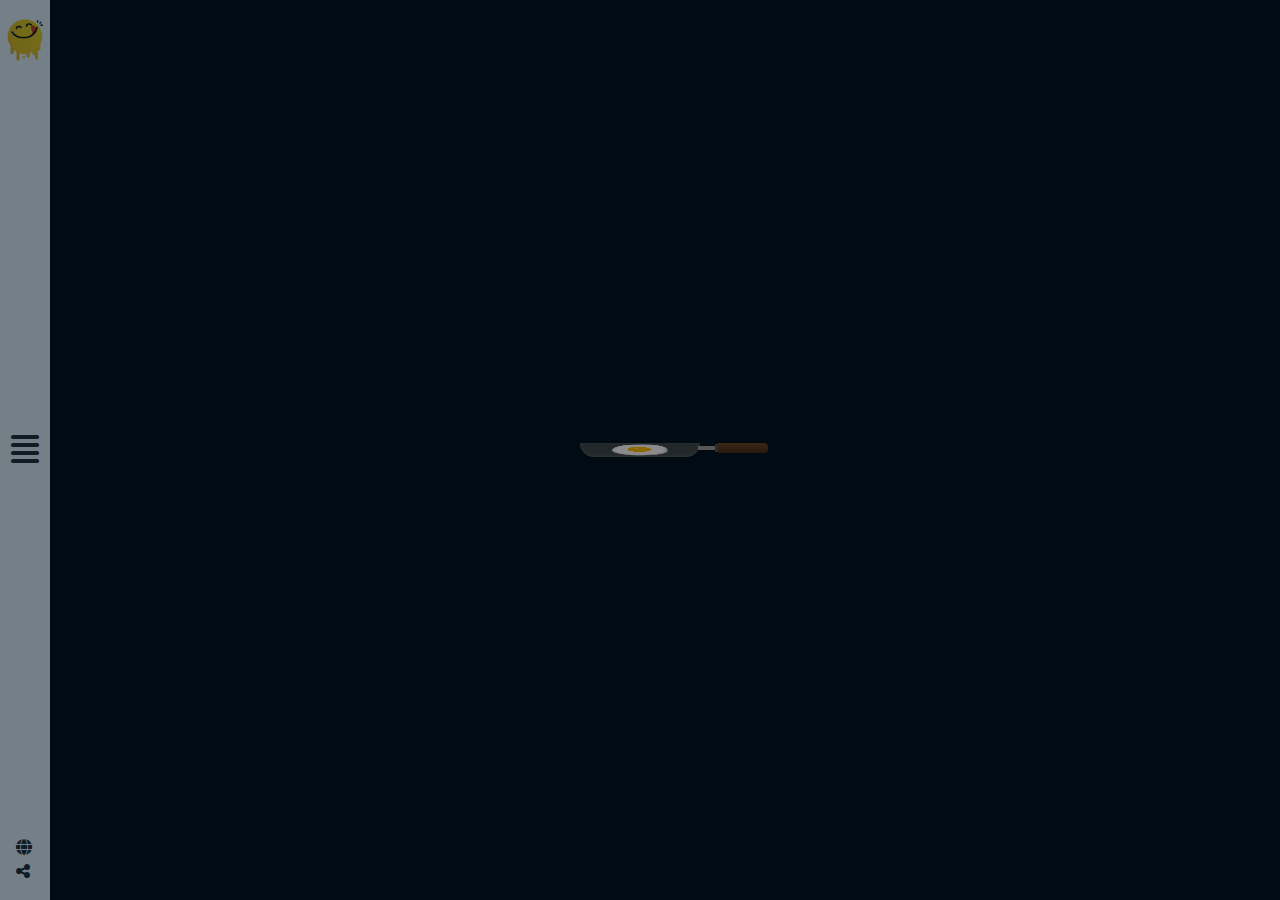
<file: index.html>
<!DOCTYPE html>
<html lang="en">

<head>
    <meta charset="UTF-8">
    <meta name="viewport" content="width=device-width, initial-scale=1.0">
    <title>Yummy</title>
    <link rel="stylesheet" href="https://cdnjs.cloudflare.com/ajax/libs/font-awesome/6.7.2/css/all.min.css"
        integrity="sha512-Evv84Mr4kqVGRNSgIGL/F/aIDqQb7xQ2vcrdIwxfjThSH8CSR7PBEakCr51Ck+w+/U6swU2Im1vVX0SVk9ABhg=="
        crossorigin="anonymous" referrerpolicy="no-referrer" />
    <link rel="stylesheet" href="./css/bootstrap.min.css">
    <link rel="stylesheet" href="./css/style.css">
</head>

<body class="bg-black">

    <div class="sideBar d-flex z-3">
        <div class="links bg-black text-white d-flex flex-column justify-content-between p-4">
            <div class="menu-items d-flex flex-column gap-3">
                <a href="./search.html">Search</a>
                <a href="./category.html">Categories</a>
                <a href="./area.html">Area</a>
                <a href="./ingredient.html">Ingredients</a>
                <a href="./contact us.html">Contact Us</a>
            </div>
            <div class="social text-white d-flex flex-column gap-2">
                <div class="icons">
                    <i class="fa-brands fa-facebook"></i>
                    <i class="fa-brands fa-twitter"></i>
                    <i class="fa-solid fa-globe"></i>
                </div>
                <p class="mb-0">Copyright Â© 2025 All Rights Reserved.</p>
            </div>
        </div>

        <div class="icons-panel bg-white d-flex flex-column justify-content-between align-items-center p-3">
            <img src="./images/logo.png" alt="logo" class="logo">
            <i class="fa-solid open-close-icon fa-2x fa-align-justify"></i>
            <div class="bottom">
                <i class="fa-solid fa-globe"></i>
                <i class="fa-solid fa-share-nodes"></i>
            </div>

        </div>
    </div>

    <div class="loading">
        <span class="loader"></span>
    </div>

    <section class="sec mt-5">
        <div class="container">
            <div class="row data">
                <div class="meal-box position-relative">
                    <div class="layer position-absolute top-0 end-0 bottom-0 start-0 d-flex align-items-center justify-content-center text-white">
                        <h2>hello</h2>
                    </div>
                </div>
            </div>
        </div>
    </section>


    <div class="text-white mt-5">
        <div class="container">
            <div class="row foodInfo">

            </div>
        </div>
    </div>

    <script src="./js/bootstrap.bundle.min.js"></script>
    <script src="./js/jquery-3.7.1.min.js"></script>
    <script src="./js/index.js"></script>
</body>

</html>
</file>
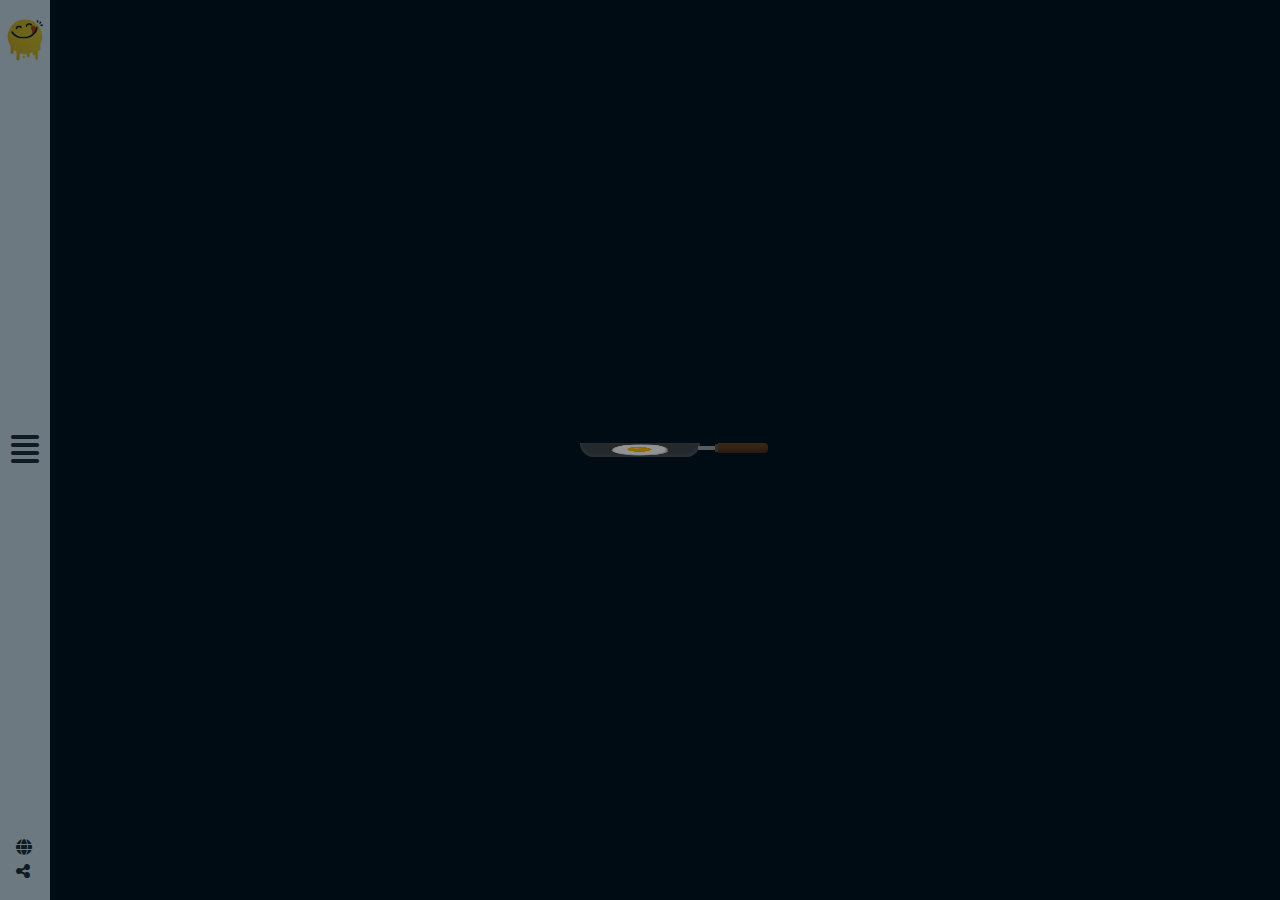
<file: area.html>
<!DOCTYPE html>
<html lang="en">
<head>
    <meta charset="UTF-8">
    <meta name="viewport" content="width=device-width, initial-scale=1.0">
    <title>Area</title>
    <link rel="stylesheet" href="https://cdnjs.cloudflare.com/ajax/libs/font-awesome/6.7.2/css/all.min.css"
        integrity="sha512-Evv84Mr4kqVGRNSgIGL/F/aIDqQb7xQ2vcrdIwxfjThSH8CSR7PBEakCr51Ck+w+/U6swU2Im1vVX0SVk9ABhg=="
        crossorigin="anonymous" referrerpolicy="no-referrer" />
    <link rel="stylesheet" href="./css/bootstrap.min.css">
    <link rel="stylesheet" href="./css/style.css">
</head>
<body class="bg-black">
    
     <div class="sideBar d-flex z-3">
        <div class="links bg-black text-white d-flex flex-column justify-content-between p-4">
            <div class="menu-items d-flex flex-column gap-3">
                <a href="./search.html">Search</a>
                <a href="./category.html">Categories</a>
                <a href="./area.html">Area</a>
                <a href="./ingredient.html">Ingredients</a>
                <a href="./contact us.html">Contact Us</a>
            </div>
            <div class="social text-white d-flex flex-column gap-2">
                <div class="icons">
                    <i class="fa-brands fa-facebook"></i>
                    <i class="fa-brands fa-twitter"></i>
                    <i class="fa-solid fa-globe"></i>
                </div>
                <p class="mb-0">Copyright Â© 2025 All Rights Reserved.</p>
            </div>
        </div>

        <div class="icons-panel bg-white d-flex flex-column justify-content-between align-items-center p-3">
            <img src="./images/logo.png" alt="logo" class="logo">
            <i class="fa-solid open-close-icon fa-2x fa-align-justify"></i>
            <div class="bottom">
                <i class="fa-solid fa-globe"></i>
                <i class="fa-solid fa-share-nodes"></i>
            </div>

        </div>
    </div>

     <div class="loading">
        <span class="loader"></span>
    </div>

    <section class="sec mt-5">
        <div class="container">
            <div class="row country">
                <div class="col-sm-12 col-md-3 col-lg-3 d-flex flex-column align-items-center justify-content-center">
                    
                </div>
            </div>
        </div>
    </section>


    <div class="text-white mt-5">
        <div class="container">
            <div class="row countryFood">
            </div>
        </div>
    </div>


    <div class="text-white mt-5">
        <div class="container">
            <div class="row foodInfo">

            </div>
        </div>
    </div>


    <script src="./js/bootstrap.bundle.min.js"></script>
    <script src="./js/jquery-3.7.1.min.js"></script>
    <script src="./js/area.js"></script>
</body>
</html>
</file>
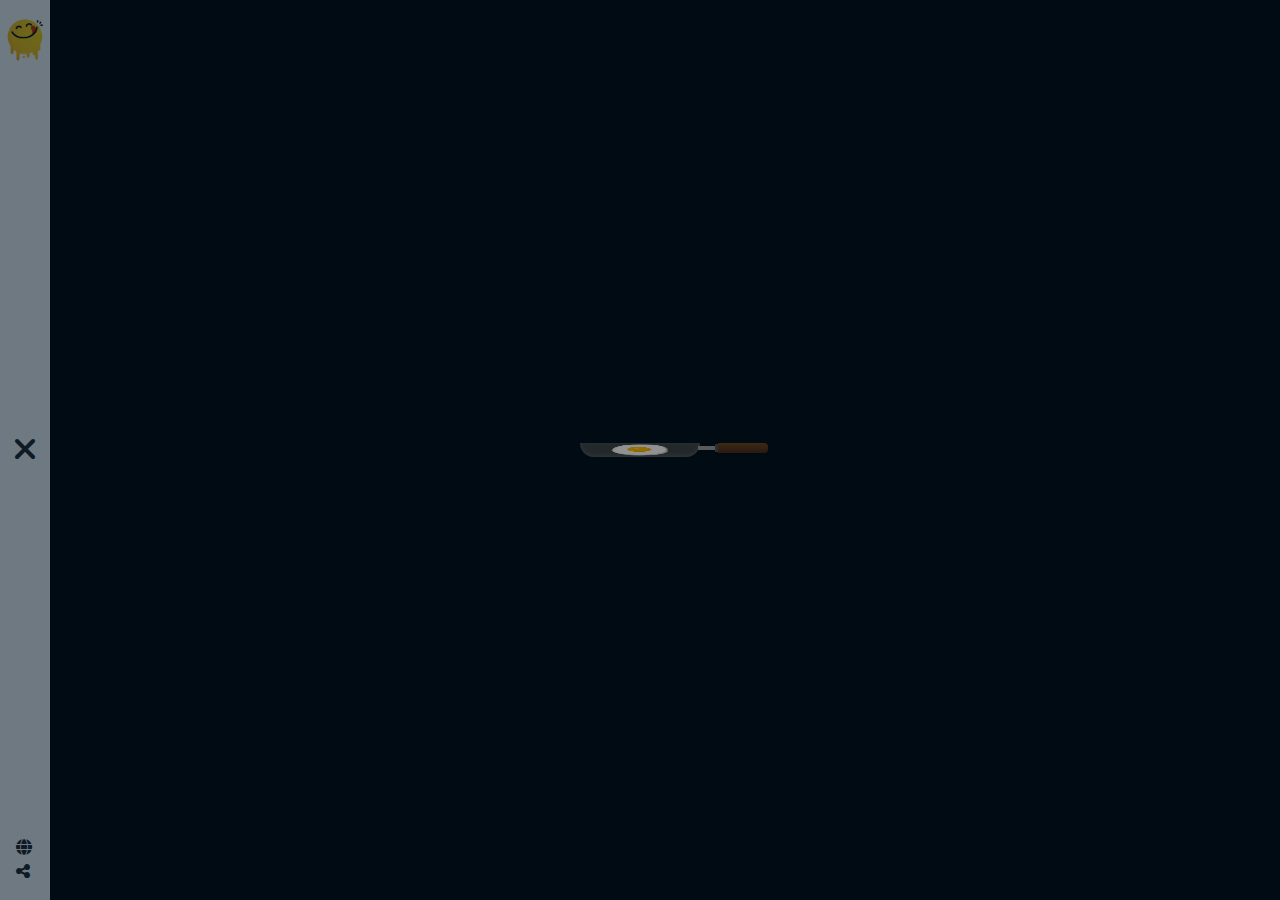
<file: category.html>
<!DOCTYPE html>
<html lang="en">

<head>
    <meta charset="UTF-8">
    <meta name="viewport" content="width=device-width, initial-scale=1.0">
    <title>Categories</title>
    <link rel="stylesheet" href="https://cdnjs.cloudflare.com/ajax/libs/font-awesome/6.7.2/css/all.min.css"
        integrity="sha512-Evv84Mr4kqVGRNSgIGL/F/aIDqQb7xQ2vcrdIwxfjThSH8CSR7PBEakCr51Ck+w+/U6swU2Im1vVX0SVk9ABhg=="
        crossorigin="anonymous" referrerpolicy="no-referrer" />
    <link rel="stylesheet" href="./css/bootstrap.min.css">
    <link rel="stylesheet" href="./css/style.css">
</head>

<body class="bg-black">

     <div class="sideBar d-flex z-3">
        <div class="links bg-black text-white d-flex flex-column justify-content-between p-4">
            <div class="menu-items d-flex flex-column gap-3">
                <a href="./search.html">Search</a>
                <a href="./category.html">Categories</a>
                <a href="./area.html">Area</a>
                <a href="./ingredient.html">Ingredients</a>
                <a href="./contact us.html">Contact Us</a>
            </div>
            <div class="social text-white d-flex flex-column gap-2">
                <div class="icons">
                    <i class="fa-brands fa-facebook"></i>
                    <i class="fa-brands fa-twitter"></i>
                    <i class="fa-solid fa-globe"></i>
                </div>
                <p class="mb-0">Copyright Â© 2025 All Rights Reserved.</p>
            </div>
        </div>

        <div class="icons-panel bg-white d-flex flex-column justify-content-between align-items-center p-3 ">
            <img src="./images/logo.png" alt="logo" class="logo">
            <i class="fa-solid fa-xmark fa-2x close-icon"></i>
            <div class="bottom">
                <i class="fa-solid fa-globe"></i>
                <i class="fa-solid fa-share-nodes"></i>
            </div>

        </div>
    </div>

     <div class="loading">
        <span class="loader"></span>
    </div>

    <section>
        <div class="container mt-5">
            <div class="row data">
            </div>
        </div>
    </section>


    <script src="./js/bootstrap.bundle.min.js"></script>
    <script src="./js/jquery-3.7.1.min.js"></script>
    <script src="./js/category.js"></script>
</body>

</html>
</file>
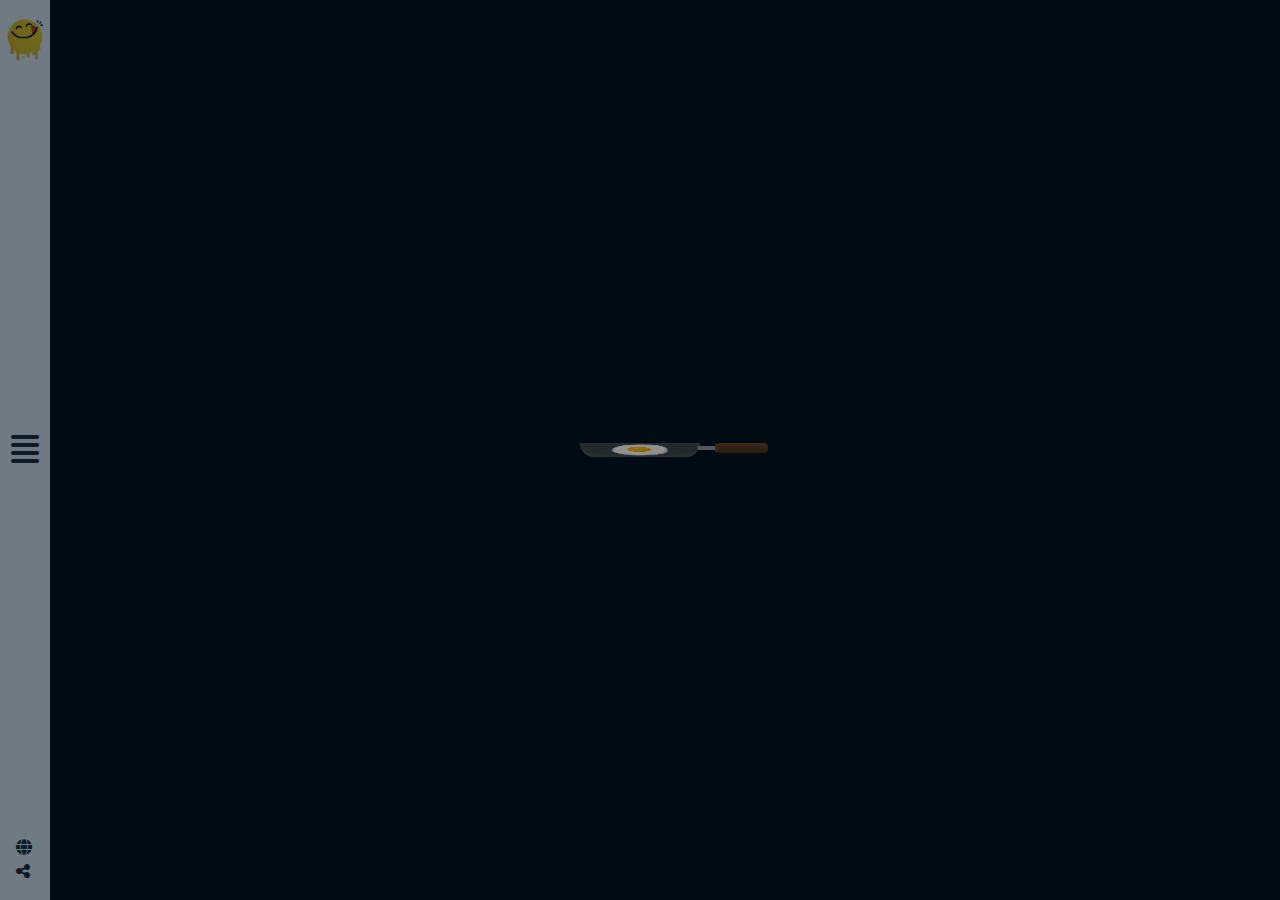
<file: ingredient.html>
<!DOCTYPE html>
<html lang="en">
<head>
    <meta charset="UTF-8">
    <meta name="viewport" content="width=device-width, initial-scale=1.0">
    <title>Ingredient</title>
    <link rel="stylesheet" href="https://cdnjs.cloudflare.com/ajax/libs/font-awesome/6.7.2/css/all.min.css"
        integrity="sha512-Evv84Mr4kqVGRNSgIGL/F/aIDqQb7xQ2vcrdIwxfjThSH8CSR7PBEakCr51Ck+w+/U6swU2Im1vVX0SVk9ABhg=="
        crossorigin="anonymous" referrerpolicy="no-referrer" />
    <link rel="stylesheet" href="./css/bootstrap.min.css">
    <link rel="stylesheet" href="./css/style.css">
</head>
<body class="bg-black">
    
 <div class="sideBar d-flex z-3">
        <div class="links bg-black text-white d-flex flex-column justify-content-between p-4">
            <div class="menu-items d-flex flex-column gap-3">
                <a href="./search.html">Search</a>
                <a href="./category.html">Categories</a>
                <a href="./area.html">Area</a>
                <a href="./ingredient.html">Ingredients</a>
                <a href="./contact us.html">Contact Us</a>
            </div>
            <div class="social text-white d-flex flex-column gap-2">
                <div class="icons">
                    <i class="fa-brands fa-facebook"></i>
                    <i class="fa-brands fa-twitter"></i>
                    <i class="fa-solid fa-globe"></i>
                </div>
                <p class="mb-0">Copyright Â© 2025 All Rights Reserved.</p>
            </div>
        </div>

        <div class="icons-panel bg-white d-flex flex-column justify-content-between align-items-center p-3">
            <img src="./images/logo.png" alt="logo" class="logo">
            <i class="fa-solid open-close-icon fa-2x fa-align-justify"></i>
            <div class="bottom">
                <i class="fa-solid fa-globe"></i>
                <i class="fa-solid fa-share-nodes"></i>
            </div>

        </div>
    </div>
    
 <div class="loading">
        <span class="loader"></span>
    </div>

    <section class="mt-5 text-white">
        <div class="container">
            <div class="row ingred">
                
            </div>
        </div>
    </section>

        <div class="text-white mt-5">
        <div class="container">
            <div class="row countryFood">
            </div>
        </div>
    </div>


    <div class="text-white mt-5">
        <div class="container">
            <div class="row ingredientMeals" style="display: none;">
            </div>

        </div>
    </div>



    <div class="text-white mt-5">
        <div class="container">
            <div class="row foodInfo">

            </div>
        </div>
    </div>



     <script src="./js/bootstrap.bundle.min.js"></script>
    <script src="./js/jquery-3.7.1.min.js"></script>
    <script src="./js/ingredient.js"></script>
</body>
</html>
</file>
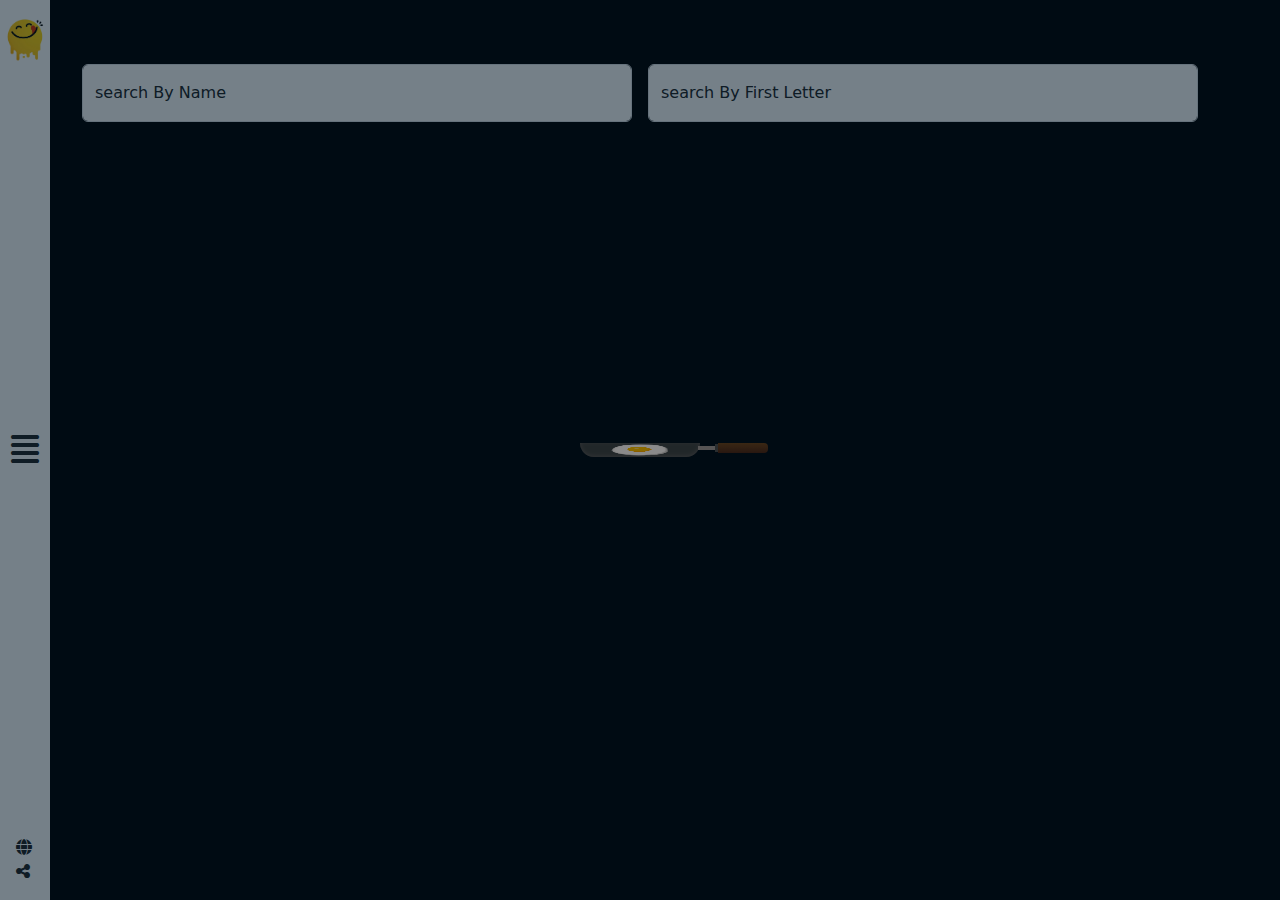
<file: search.html>
<!DOCTYPE html>
<html lang="en">

<head>
    <meta charset="UTF-8">
    <meta name="viewport" content="width=device-width, initial-scale=1.0">
    <title>search</title>
    <link rel="stylesheet" href="https://cdnjs.cloudflare.com/ajax/libs/font-awesome/6.7.2/css/all.min.css"
        integrity="sha512-Evv84Mr4kqVGRNSgIGL/F/aIDqQb7xQ2vcrdIwxfjThSH8CSR7PBEakCr51Ck+w+/U6swU2Im1vVX0SVk9ABhg=="
        crossorigin="anonymous" referrerpolicy="no-referrer" />
    <link rel="stylesheet" href="./css/bootstrap.min.css">
    <link rel="stylesheet" href="./css/style.css">
</head>

<body class="bg-black">


     <div class="sideBar d-flex  z-3">
        <div class="links bg-black text-white d-flex flex-column justify-content-between p-4">
            <div class="menu-items d-flex flex-column gap-3">
                <a href="./search.html">Search</a>
                <a href="./category.html">Categories</a>
                <a href="./ingredient.html">Ingredients</a>
                <a href="./contact us.html">Contact Us</a>
            </div>
            <div class="social text-white d-flex flex-column gap-2">
                <div class="icons">
                    <i class="fa-brands fa-facebook"></i>
                    <i class="fa-brands fa-twitter"></i>
                    <i class="fa-solid fa-globe"></i>
                </div>
                <p class="mb-0">Copyright Â© 2025 All Rights Reserved.</p>
            </div>
        </div>

        <div class="icons-panel bg-white d-flex flex-column justify-content-between align-items-center p-3">
            <img src="./images/logo.png" alt="logo" class="logo">
            <i class="fa-solid open-close-icon fa-2x fa-align-justify"></i>

            <div class="bottom">
                <i class="fa-solid fa-globe"></i>
                <i class="fa-solid fa-share-nodes"></i>
            </div>

        </div>
    </div>

     <div class="loading">
        <span class="loader"></span>
    </div>

    <section class="input">
        <div class="container d-flex gap-3 mt-5">
            <div class="form-floating mb-3 mt-3 w-50">
                <input type="text" class="form-control" id="searchInput" placeholder="search By Name">
                <label for="searchInput">search By Name</label>
            </div>
            <div class="form-floating mb-3 mt-3 w-50">
                <input type="text" class="form-control" id="searchByLetterInput" placeholder="search By First Letter">
                <label for="searchByLetterInput">search By First Letter</label>
            </div>
        </div>
    </section>

    <section>
        <div class="container mt-5">
            <div class="row data">
            </div>
        </div>
    </section>

    <section class="text-white">
        <div class="container mt-5">
            <div class="row foodInfo">
            </div>
        </div>
    </section>




    <script src="./js/bootstrap.bundle.min.js"></script>
    <script src="./js/jquery-3.7.1.min.js"></script>
    <script src="./js/search.js"></script>
</body>

</html>
</file>
<file: css/style.css>
.sideBar {
  position: fixed;
  top: 0;
  left: 0;
  width: 300px;
  height: 100vh;
  z-index: 3;
}
.links {
  width: 250px;
  height: 100%;
}

.menu-items a {
  text-decoration: none;
  color: white;
  font-size: 16px;
  transition: 0.3s;
}

.menu-items a:hover {
  color: #dc3545;
}

.icons-panel {
  width: 50px;
  height: 100%;
}

.logo {
  width: 40px;
}

.meal-box {
  position: relative;
  cursor: pointer;
  overflow: hidden;
}

.layer {
  background-color: rgba(240, 240, 240 , 0.8);
  transition: all 0.5s ease-in-out;
  z-index: 2;
  opacity: 0;
  position: absolute;
  top: 0;
  right: 0;
  bottom: 0;
  left: 0;
    transform: translateY(100%);

  
}

.meal-box:hover .layer {
  opacity: 1;
    transform: translateY(0);

}

img {
  display: block;
  width: 100%;
  height: auto;
  z-index: 1;
}

/* Css loader */




.loading{
  height: 100vh;
  position: fixed;
  left: 0;
  right: 0;
  top: 0;
  background-color: #001524;
  z-index: 1000;
  display: flex;
  justify-content: center;
  align-items: center;
}
.loader {
    position: relative;
    width: 120px;
    height: 14px;
    border-radius: 0 0 15px 15px;
    background-color: #3e494d;
    box-shadow: 0 -1px 4px #5d6063 inset;
    animation: panex 0.5s linear alternate infinite;
    transform-origin: 170px 0;
    z-index: 10;
    perspective: 300px;

}
.loader::before {
  content: '';
  position: absolute;
  left: calc( 100% - 2px);
  top: 0;
  z-index: -2;
  height: 10px;
  width: 70px;
  border-radius: 0 4px 4px 0;
  background-repeat: no-repeat;
  background-image: linear-gradient(#6c4924, #4b2d21), linear-gradient(#4d5457 24px, transparent 0), linear-gradient(#9f9e9e 24px, transparent 0);
  background-size: 50px 10px , 4px 8px , 24px 4px;
  background-position: right center , 17px center , 0px center;
}
  .loader::after {
    content: '';
    position: absolute;
    left: 50%;
    top: 0;
    z-index: -2;
    transform: translate(-50% , -20px) rotate3d(75, -2, 3, 78deg);
    width: 55px;
    height: 53px;
    background: #fff;
    background-image:
    radial-gradient(circle 3px , #fff6 90%, transparent 10%),
    radial-gradient(circle 12px , #ffc400 90%, transparent 10%),
    radial-gradient(circle 12px , #ffae00 100%, transparent 0);
    background-repeat: no-repeat;
    background-position: -4px -6px , -2px -2px , -1px -1px;
    box-shadow: -2px -3px #0002 inset, 0 0 4px #0003 inset;
    border-radius: 47% 36% 50% 50% / 49% 45% 42% 44%;
    animation: eggRst 1s ease-out infinite;
  }

@keyframes eggRst {
  0% ,  100%{  transform: translate(-50%, -20px) rotate3d(90, 0, 0, 90deg); opacity: 0; }
  10% , 90% {  transform: translate(-50%, -30px) rotate3d(90, 0, 0, 90deg); opacity: 1; }
  25%  {transform:  translate(-50% , -40px) rotate3d(85, 17, 2, 70deg) }
  75% {transform:  translate(-50% , -40px) rotate3d(75, -3, 2, 70deg) }
  50% {transform:  translate(-55% , -50px) rotate3d(75, -8, 3, 50deg) }
}
@keyframes panex {
  0%{  transform: rotate(-5deg)  }
  100%{  transform: rotate(10deg)  }
}
  

body {
  overflow: hidden;
}
</file>
